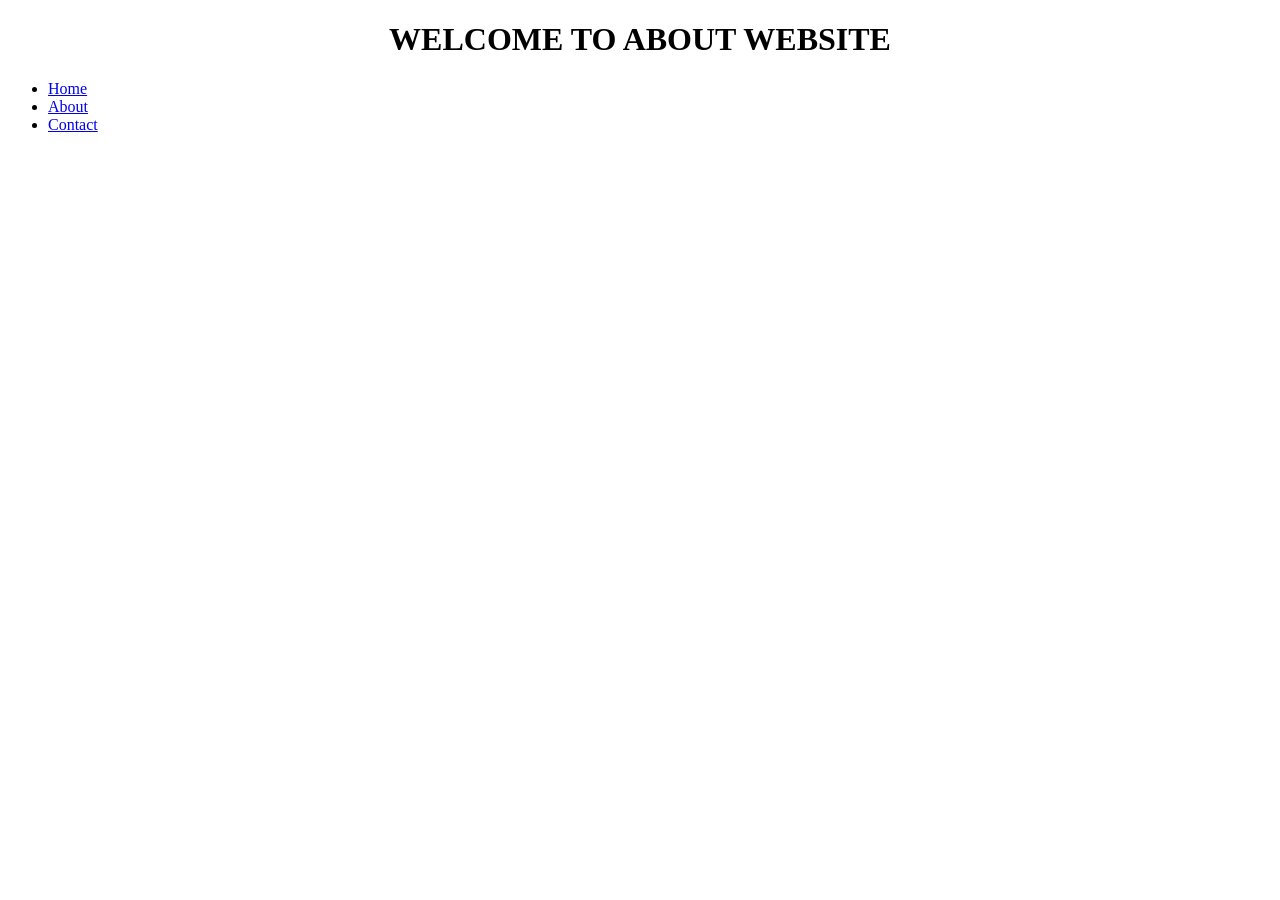
<file: project/templates/about.html>
<!DOCTYPE html>
<html lang="en">
<head>
    <meta charset="UTF-8">
    <meta http-equiv="X-UA-Compatible" content="IE=edge">
    <meta name="viewport" content="width=device-width, initial-scale=1.0">
    <title>Document</title>
</head>
<body>
    <Center><h1>WELCOME TO ABOUT WEBSITE</h1></Center>
    <div class="container">
        <ul>
            <li><a href="/">Home</a></li>
            <li><a href="/about">About</a></li>
            <li><a href="/contact">Contact</a></li>
        </ul>
    </div>
</body>
</html>
</file>
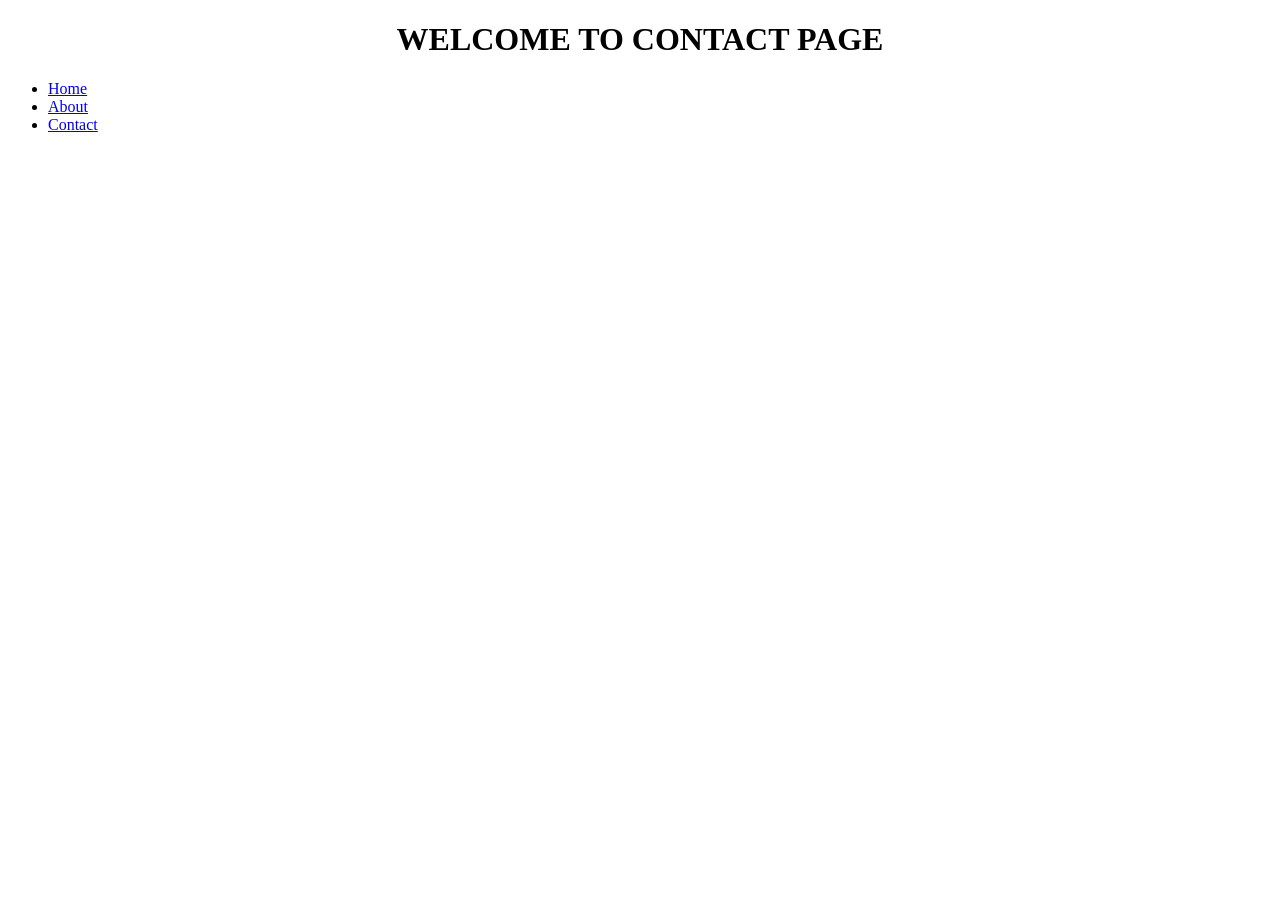
<file: project/templates/contact.html>
<!DOCTYPE html>
<html lang="en">
<head>
    <meta charset="UTF-8">
    <meta http-equiv="X-UA-Compatible" content="IE=edge">
    <meta name="viewport" content="width=device-width, initial-scale=1.0">
    <title>Contact</title>
</head>
<body>
    <Center><h1>WELCOME TO CONTACT PAGE</h1></Center>
    <div class="container">
        <ul>
            <li><a href="/">Home</a></li>
            <li><a href="/about">About</a></li>
            <li><a href="/contact">Contact</a></li>
        </ul>
    </div>
</body>
</html>
</file>
